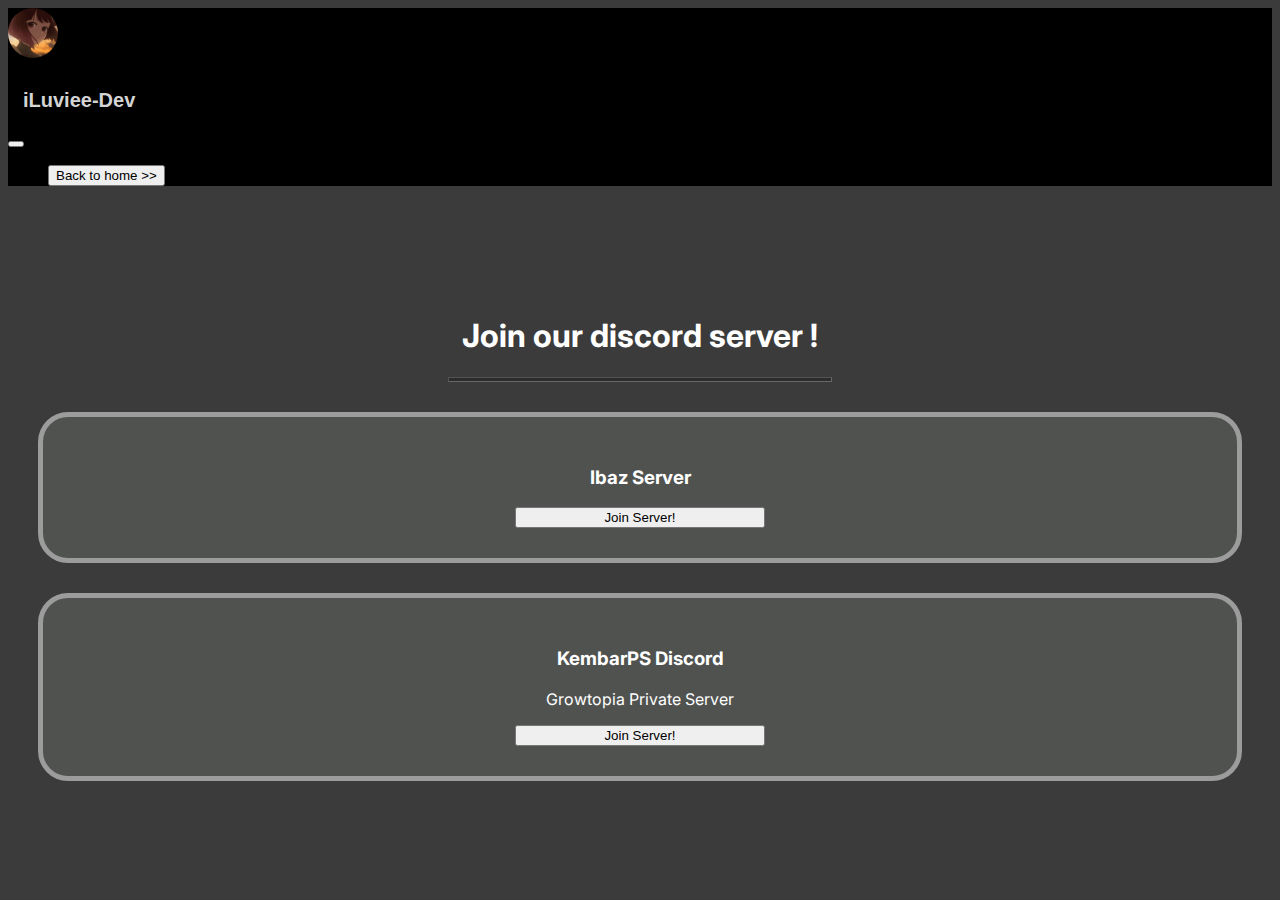
<file: discord.html>
<!DOCTYPE html>
<html lang="en">
<head>
    <meta charset="utf-8" />
    <meta name="viewport" content="width=device-width, initial-scale=1" />
    <title>iLuviee Blog</title>
    <link rel="icon" type="image/png" href="./Bahan/Navbar/pfptestt.gif" alt="lmao" />
    <!-- Bootstrap CSS -->
    <link href="https://cdn.jsdelivr.net/npm/bootstrap@5.3.0/dist/css/bootstrap.min.css" rel="stylesheet" integrity="sha384-9ndCyUaIbzAi2FUVXJi0CjmCapSmO7SnpJef0486qhLnuZ2cdeRhO02iuK6FUUVM" crossorigin="anonymous" />
    <!-- Bootstrap JS -->
    <script src="https://cdn.jsdelivr.net/npm/bootstrap@5.3.0/dist/js/bootstrap.bundle.min.js" integrity="sha384-geWF76RCwLtnZ8qwWowPQNguL3RmwHVBC9FhGdlKrxdiJJigb/j/68SIy3Te4Bkz" crossorigin="anonymous"></script>
    <!-- Bootstrap Icons  -->
    <link rel="stylesheet" href="https://cdn.jsdelivr.net/npm/bootstrap-icons@1.10.5/font/bootstrap-icons.css" />
    <!-- CSS OG -->
    <link rel="stylesheet" href="style.css" />
    <!-- Font Family -->
    <link rel="stylesheet" href="https://cdnjs.cloudflare.com/ajax/libs/font-awesome/4.7.0/css/font-awesome.min.css" />
    <link rel="preconnect" href="https://fonts.googleapis.com" />
    <link rel="preconnect" href="https://fonts.gstatic.com" crossorigin />
    <link href="https://fonts.googleapis.com/css2?family=Inter:wght@500&display=swap" rel="stylesheet" />
    <!-- Additional CSS -->
    <link rel="stylesheet" href="https://unpkg.com/aos@next/dist/aos.css" />
    <!-- Additional JS -->
    <script src="https://cdn.jsdelivr.net/npm/jquery@3.6.4/dist/jquery.slim.min.js"></script>
    <script src="https://cdn.jsdelivr.net/npm/popper.js@1.16.1/dist/umd/popper.min.js"></script>
    <script src="https://cdn.jsdelivr.net/npm/bootstrap@4.6.2/dist/js/bootstrap.bundle.min.js"></script>
    <script src="https://unpkg.com/aos@next/dist/aos.js"></script>
    <style>
        .body {
            font-family: 'verdana';
            }
    </style>
</head>
<body>
    <nav class="navbar navbar-expand-lg navbar-dark shadow-sm fixed-top" style="background-color: #000000">
      <div class="container">
        <a class="icon-link" href="https://instagram.com/gadingagani">
          <img src="./Bahan/Navbar/pfptestt.gif" alt="Logo" width="50" height="50" class="align-self-center" style="border-radius: 300px"/>
        </a>
          <h2 style="padding-top: 10px; padding-left: 15px; color: #d4d4d4; font-family: sans-serif; font-size: 20px; font-style: bold;">iLuviee-Dev</h2>
        <button class="navbar-toggler" type="button" data-bs-toggle="collapse" data-bs-target="#navbarNav" aria-controls="navbarNav" aria-expanded="false" aria-label="Toggle navigation">
          <span class="navbar-toggler-icon"></span>
        </button>
        <div class="collapse navbar-collapse" id="navbarNav">
          <ul class="navbar-nav ms-auto">
            <li class="nav-item">
              <a class="nav-link active" aria-current="page" href="index.html"><button type="button" class="btn btn-outline-light">Back to home >> </button></a>
            </li>
          </ul>
        </div>
      </div>
    </nav>
    <div class="discord">
        <h1 style="margin-top: 130px; color: white; text-align: center;">Join our discord server !</h1>
        <hr \>
        <div>
            <div class="dc1" style="background-color: #505250; margin-top: 30px; margin-left: 30px; margin-right: 30px; padding-top: 30px; padding-bottom: 30px; border: #9c9c9c solid 5px; border-radius: 30px">
                <h3 style="color: white; text-align:center;">Ibaz Server</h3>
                <a href="https://discord.gg/6KrsD57xTV"><button style="width: 250px;display: block; margin: auto;" class="btn btn-primary" type="button">Join Server!</button></a>
            </div>
            <div class="dc2" style="background-color: #505250; margin-top: 30px; margin-left: 30px; margin-right: 30px; padding-top: 30px; padding-bottom: 30px; border: #9c9c9c solid 5px; border-radius: 30px">
                <h3 style="color: white; text-align:center;">KembarPS Discord</h3>
                <P style="color: white; text-align:center;">Growtopia Private Server</P>
                <a href="https://discord.gg/6KrsD57xTV"><button style="width: 250px;display: block; margin: auto;" class="btn btn-primary" type="button">Join Server!</button></a>
            </div>
        </div>
    </div>
    
</body>
</html>
</file>
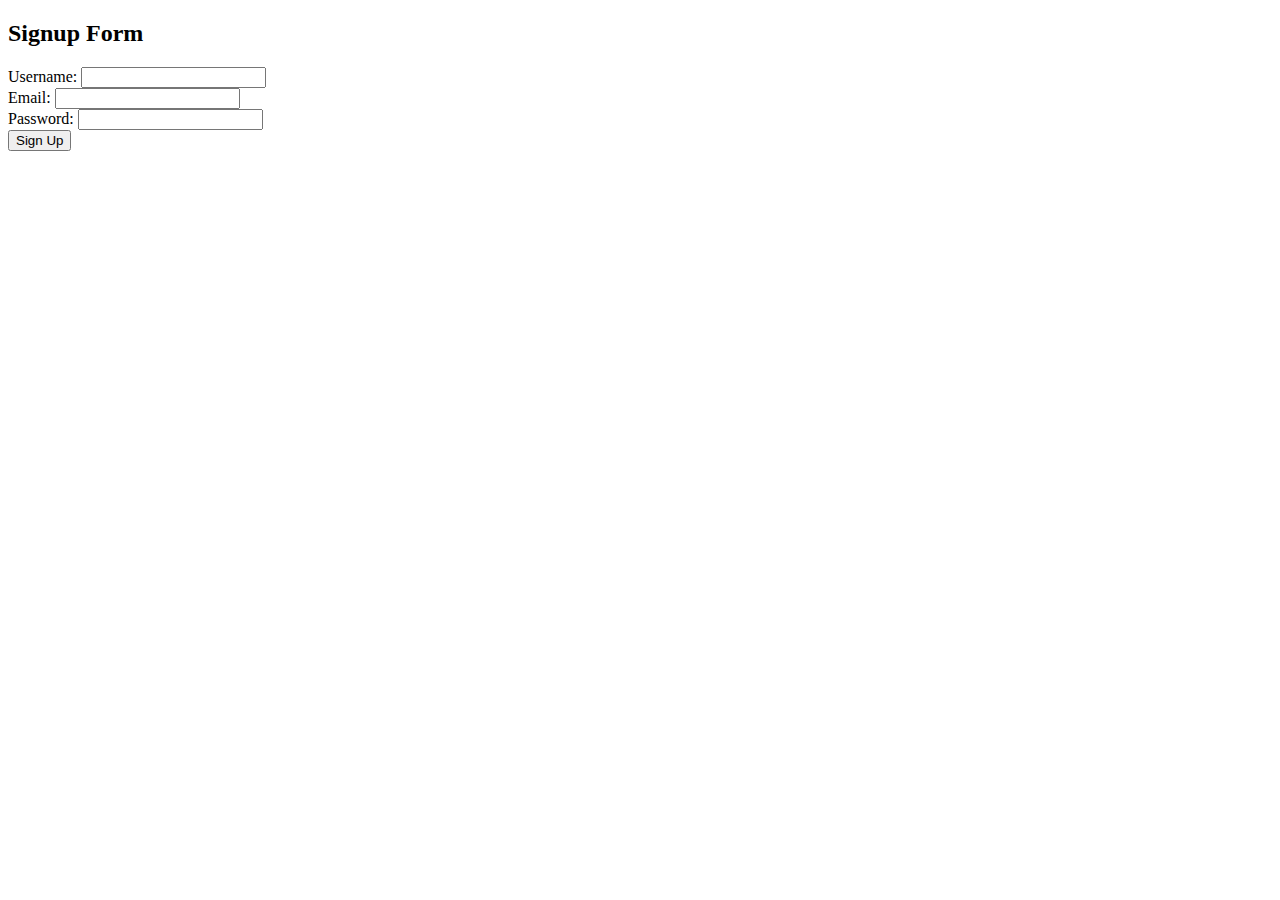
<file: signup.html>
<!DOCTYPE html>
<html lang="en">
<head>
    <meta charset="UTF-8">
    <meta name="viewport" content="width=device-width, initial-scale=1.0">
    <title>Signup Form</title>
</head>
<body>
    <h2>Signup Form</h2>
    <form action="signup_process.php" method="post">
        <label for="username">Username:</label>
        <input type="text" name="username" required><br>
        
        <label for="email">Email:</label>
        <input type="email" name="email" required><br>
        
        <label for="password">Password:</label>
        <input type="password" name="password" required><br>
        
        <input type="submit" value="Sign Up">
    </form>
</body>
</html>
</file>
<file: style.css>
body {
  background-color: #3b3b3b;
  font-family: "Inter", sans-serif;
  border-block-color: #a7885d;
}

::selection {
  background: #a7885d;
}

section {
  padding-top: 8rem;
}

.jumbotron {
  padding-top: 7rem;
  color: #ffffff;
    padding-bottom: 50px;
    height: 650px;
}

/* #startjm {
    opacity: 0.5;
}
*/

.lead {
  width: auto;
  font-size: 15px;
  display: inline-block;
  overflow: hidden; /* Ensures the content is not revealed until the animation */
  border-right: 0.15em solid #63533c; /* The typwriter cursor */
  white-space: nowrap; /* Keeps the content on a single line */
  margin: auto; /* Gives that scrolling effect as the typing happens */
  letter-spacing: 0.2em; /* Adjust as needed */
  animation: typing 8s steps(37, end), blink-caret 1.75s step-end infinite;
}

/* The typing effect */
@keyframes typing {
  from {
    max-width: 0;
  }
  to {
    max-width: 100%;
  }
}

/* The typewriter cursor effect */
@keyframes blink-caret {
  from,
  to {
    border-color: transparent;
  }
  50% {
    border-color: #ffffff;
  }
}

hr:not([size]) {
  height: 1px;
}

hr {
  margin: 0 auto;
  width: 30%;
  padding: 1.2px;
  color: var(--acsentColor);
  margin-bottom: 2.4rem;
  opacity: 100%;
}
hr {
  margin: 1rem 0;
  color: inherit;
  background-color: currentColor;
  border: 0;
  opacity: 0.25;
}

hr {
  display: block;
  unicode-bidi: isolate;
  margin-block-start: auto;
  margin-block-end: auto;
  margin-inline-start: auto;
  margin-inline-end: auto;
  overflow: hidden;
  border-style: inset;
  border-width: 1px;
}

[role="button"] {
  cursor: pointer;
}

#music {
  background-color: #a4a5a6;
}

#music img {
  display: block;
  width: 150px;
  height: 150px;
  transition: all 0.3s;
}

#music img:hover {
  transform: scale(1.05);
}

.justify-content-evenly {
  justify-content: space-evenly !important;
}

.d-flex {
  display: flex !important;
}

#projects {
  background-color: #3b3b3b;
}

.card {
  transition: all 0.3s;
}


.card:hover {
  transform: scale(1.05);
}

#music {
    padding-bottom: 100px;
}

#contact h5:hover {
   color:white
}

#shoots {
    background-color: #6583f7;
}

.carousel-inner {
  border: 5px solid #a7885d;
}

.site-footer {
  background-color: #000000;
}

.music1, .music2, .music3, .music4 {
    background-color: grey;
    margin-bottom: 30px;
    padding-bottom: 30px;
    border-radius: 30px;
    border: white solid 5px;
}

a {
  text-decoration: none;
}

.reveal {
  position: relative;
  transform: translateY(150px);
  opacity: 0;
  transition: all 2s ease;
}

.reveal {
  transform: translateY(0px);
  opacity: 1;
}
</file>
